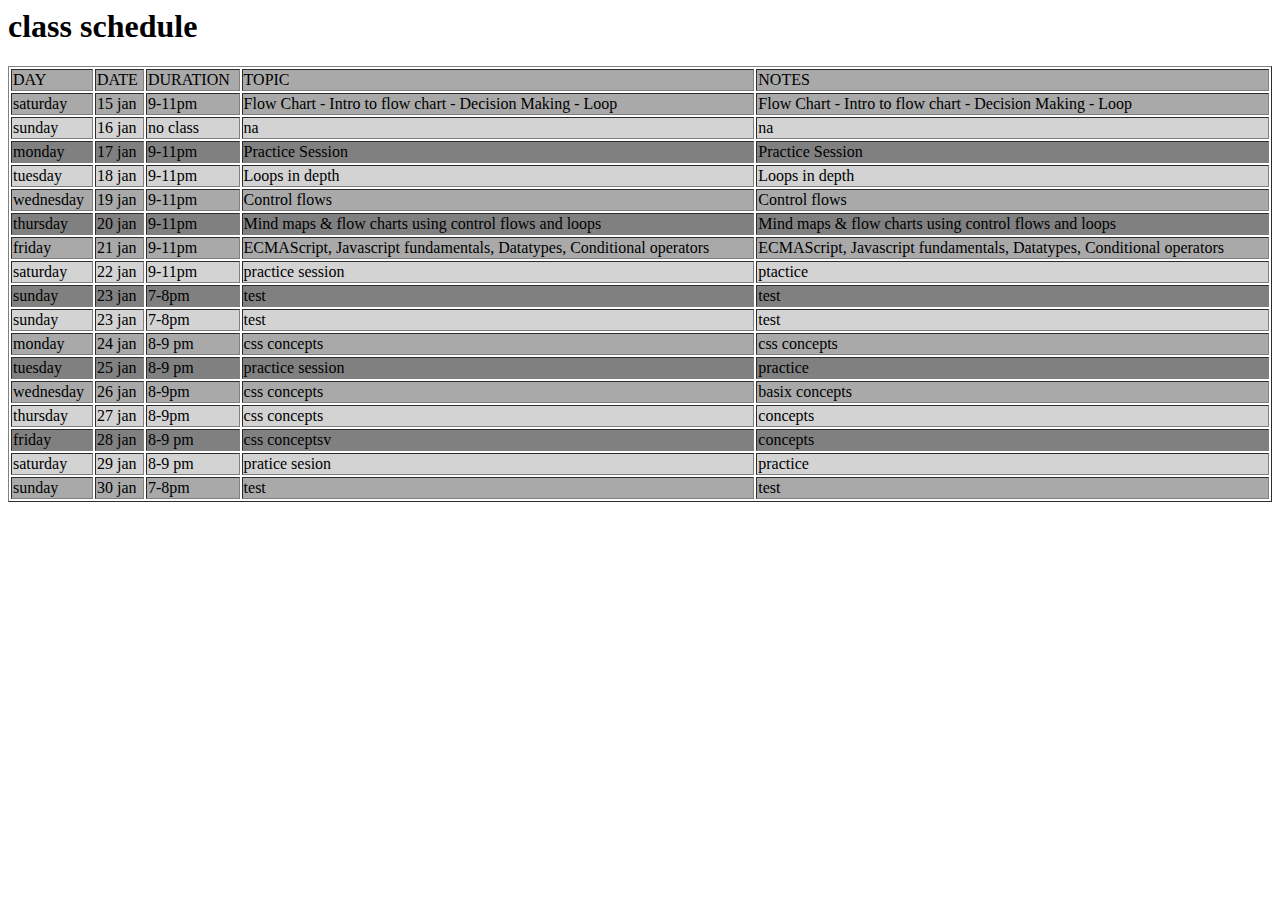
<file: feb18/recreate wiki.html>
<html lang="en">

<head>
    <title>WIKI TAB </title>
    <link rel="stylesheet" href="./recreate wiki.css">
</head>
<h1>class schedule</h1>

<body>

    <table border="1">
        <thead>

            <tr>
                <td>
                    DAY
                </td>

                <td>
                    DATE
                </td>
                <td>
                    DURATION
                </td>
                <td>
                    TOPIC
                </td>
                <td>
                    NOTES
                </td>
            </tr>
        </thead>


        <tr>
            <td>
                saturday
            </td>
            <td>
                15 jan
            </td>
            <td>
                9-11pm
            </td>
            <td>
                Flow Chart
                - Intro to flow chart
                - Decision Making
                - Loop
            </td>
            <td>
                Flow Chart
                - Intro to flow chart
                - Decision Making
                - Loop
            </td>
        </tr>

        <tr>
            <td>
                sunday
            </td>
            <td>
                16 jan
            </td>
            <td>
                no class
            </td>
            <td>
                na
            </td>
            <td>
                na
            </td>
        </tr>
        <tr>
            <td>
                monday
            </td>
            <td> 17 jan</td>
            <td>
                9-11pm
            </td>
            <td>
                Practice Session
            </td>
            <td>Practice Session

            </td>
        </tr>
        <tr>

            <td>
                tuesday
            </td>
            <td>18 jan </td>
            <td>
                9-11pm
            </td>
            <td>
                Loops in depth
            </td>
            <td>
                Loops in depth
            </td>
        </tr>
        <tr>
            <td>
                wednesday
            </td>
            <td>
                19 jan
            </td>
            <td>
                9-11pm
            </td>
            <td>
                Control flows
            </td>
            <td>
                Control flows
            </td>
        </tr>
        <tr>
            <td>
                thursday
            </td>
            <td> 20 jan</td>
            <td>
                9-11pm
            </td>
            <td>
                Mind maps & flow charts using control flows and loops
            </td>
            <td>
                Mind maps & flow charts using control flows and loops
            </td>
        </tr>
        <tr>
            <td>
                friday
            </td>
            <td>
                21 jan
            </td>
            <td>
                9-11pm
            </td>
            <td>
                ECMAScript, Javascript fundamentals, Datatypes, Conditional operators
            </td>
            <td>
                ECMAScript, Javascript fundamentals, Datatypes, Conditional operators
            </td>
        </tr>
        <tr>
            <td>saturday</td>
            <td>
                22 jan
            </td>
            <td>
                9-11pm
            </td>
            <td>
                practice session
            </td>
            <td>
                ptactice
            </td>
        </tr>
        <tr>
            <td>sunday</td>
            <td> 23 jan</td>
            <td>7-8pm</td>
            <td>test</td>
            <td>test</td>

        </tr>
        <tr>
            <td>sunday</td>
            <td> 23 jan</td>
            <td>7-8pm</td>
            <td>test</td>
            <td>test</td>

        </tr>
        <tr>
            <td>monday</td>
            <td> 24 jan</td>
            <td>8-9 pm</td>
            <td>css concepts</td>
            <td>css concepts</td>

        </tr>
        <tr>
            <td>tuesday</td>
            <td> 25 jan</td>
            <td>8-9 pm</td>
            <td>practice session</td>
            <td>practice </td>

        </tr>
        <tr>
            <td>wednesday</td>
            <td> 26 jan</td>
            <td>8-9pm</td>
            <td>css concepts</td>
            <td>basix concepts</td>

        </tr>
        <tr>
            <td>thursday</td>
            <td> 27 jan</td>
            <td>8-9pm</td>
            <td>css concepts </td>
            <td>concepts </td>

        </tr>
        <tr>
            <td>friday</td>
            <td> 28 jan</td>
            <td>8-9 pm</td>
            <td>css conceptsv</td>
            <td>concepts</td>

        </tr>
        <tr>
            <td>saturday</td>
            <td> 29 jan</td>
            <td>8-9 pm</td>
            <td>pratice sesion</td>
            <td>practice</td>

        </tr>
        <tr>
            <td>sunday</td>
            <td> 30 jan</td>
            <td>7-8pm</td>
            <td>test</td>
            <td>test</td>

        </tr>


























































    </table>
</body>









































</html>
</file>
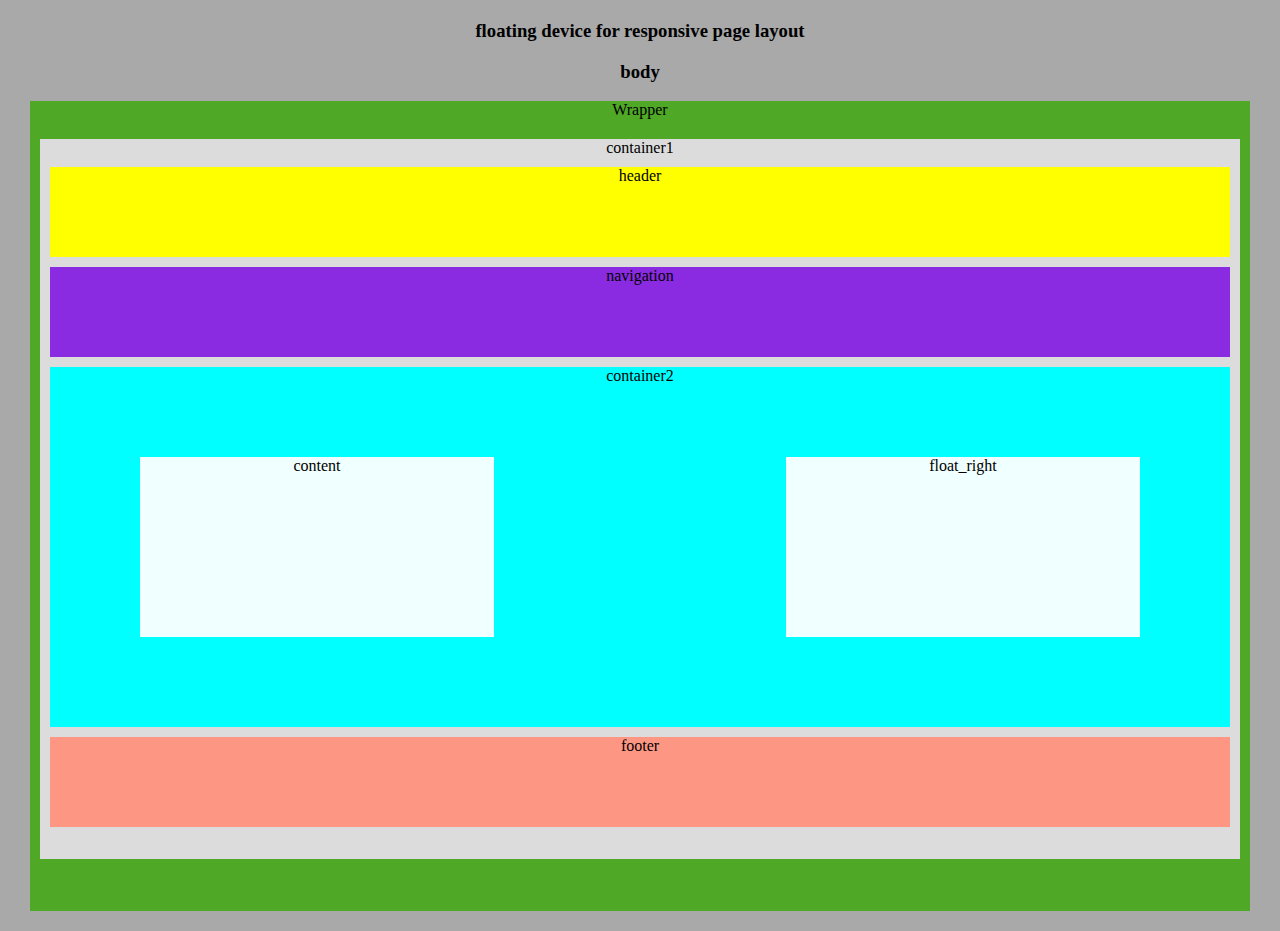
<file: test20feb/test20feb.html>
<html>
    <!DOCTYPE html>

    <head>
        
        <title>test of 20th februrary</title>
        <style>
            body{
                background-color:darkgrey;
                margin: 20px;
                text-align: center;
            }
            .content{
                float: left;
                margin:10vh;
                background-color:azure ;
                width:30%;
                height:20vh;
               
            }
            .float_right{
                float: right;
                margin: 10vh;
                background-color:azure;
                width:30%;
                height:20vh;
            }
            .wrapper{
                margin:10px;
                background-color:rgb(79, 168, 38);
                height:90vh;
                
            }
            .container1{
                margin:20px 10px 20px 10px;
                background-color:gainsboro;
                height:80vh;
            }
            .header{
                margin:10px;
                background-color:yellow ;
                height:10vh;
            }
            .navigation{
                margin:10px;
                background-color:blueviolet;
                height:10vh;
            }
            .container2{
                margin:10px;
                background-color:aqua;
                height:40vh;
            }
            .footer{
                background-color: rgba(255, 146, 127, 0.952);
                margin:10px;
                height:10vh;
            }
        </style>
    </head>
    <body>
        <h3>floating device for responsive page layout</h3>
        <h3>body</h3>
        <div class="wrapper">Wrapper
         <div class="container1">container1
             <div class="header">header</div>
             <div class="navigation">navigation</div>
             <div class="container2">container2
                 <div class="content">content</div>
                 <div class="float_right">float_right</div>
             </div>
             <div class="footer">footer</div>
         </div>
        </div>
    </body>
    </html>




























</html>
</file>
<file: feb18/recreate wiki.css>
table{
    width: 100%;
 }
 tr:nth-child(2n){
     background-color: lightgray;
 }
 tr:nth-child(2n+1){
     background-color: darkgray;
 }
 tr:nth-child(3n){
     background-color:gray;
 }
</file>
